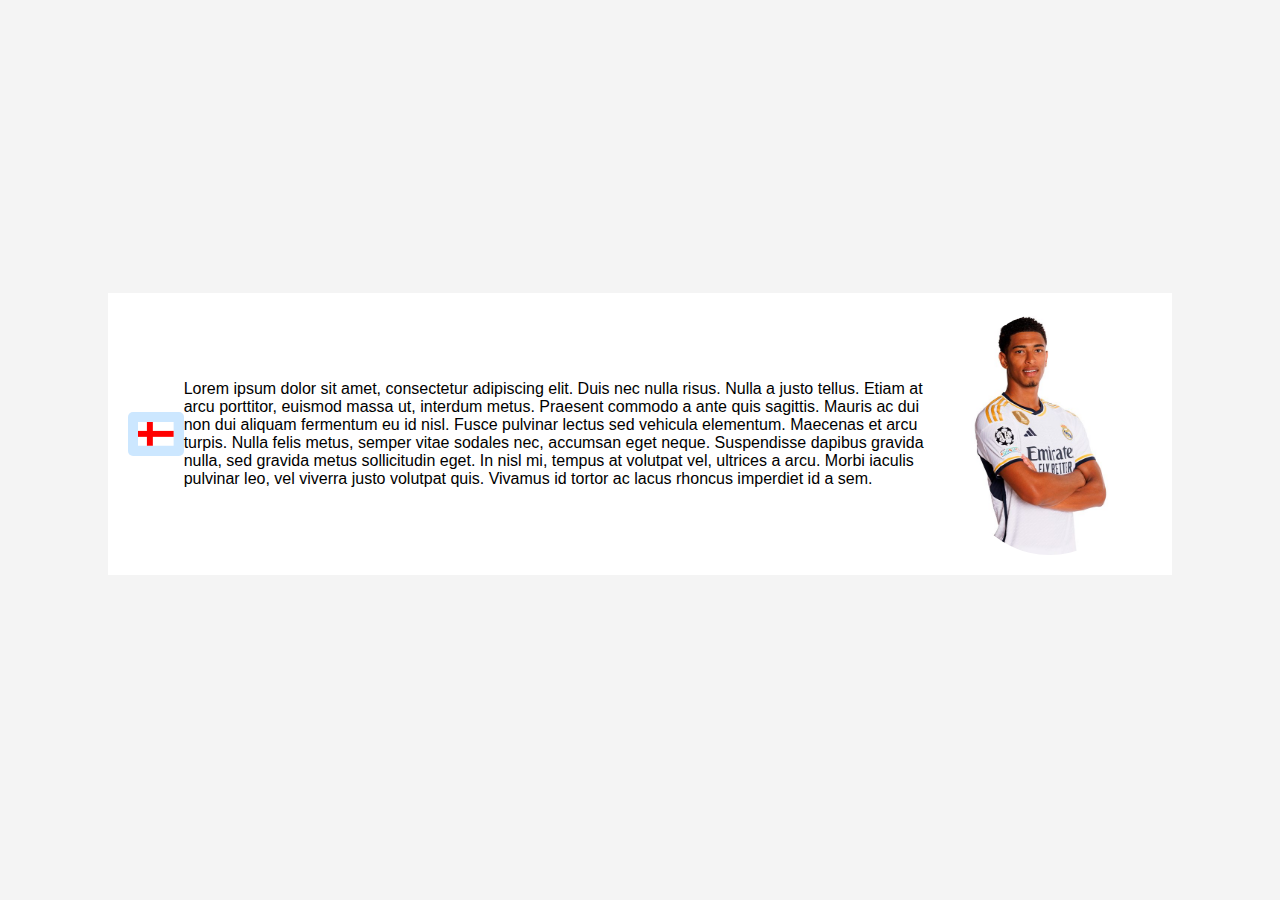
<file: index.html>
<!DOCTYPE html>
<html lang="es">
<head>
  <meta charset="UTF-8">
  <meta name="viewport" content="width=device-width, initial-scale=1.0">
  <title>Diseño Adaptable</title>
  <link rel="stylesheet" href="css/styles.css">
  
</head>
<body>

  <header>
    <svg xmlns="http://www.w3.org/2000/svg" viewBox="0 0 1200 800">
   
        <rect width="1200" height="800" fill="white"/>
      
                <rect x="0" y="300" width="1200" height="200" fill="red"/>
      
    
        <rect x="300" y="0" width="200" height="800" fill="red"/>
       </svg>

       <p>Lorem ipsum dolor sit amet, consectetur adipiscing elit. Duis nec nulla risus. Nulla a justo tellus. Etiam at arcu porttitor, euismod massa ut, interdum metus. Praesent commodo a ante quis sagittis. Mauris ac dui non dui aliquam fermentum eu id nisl. Fusce pulvinar lectus sed vehicula elementum. Maecenas et arcu turpis. Nulla felis metus, semper vitae sodales nec, accumsan eget neque. Suspendisse dapibus gravida nulla, sed gravida metus sollicitudin eget. In nisl mi, tempus at volutpat vel, ultrices a arcu. Morbi iaculis pulvinar leo, vel viverra justo volutpat quis. Vivamus id tortor ac lacus rhoncus imperdiet id a sem.</p>
       <img src="img/bellingam.jpg" width="10%">
       
  </header>
  <p></p>



</body>
</html>
</file>
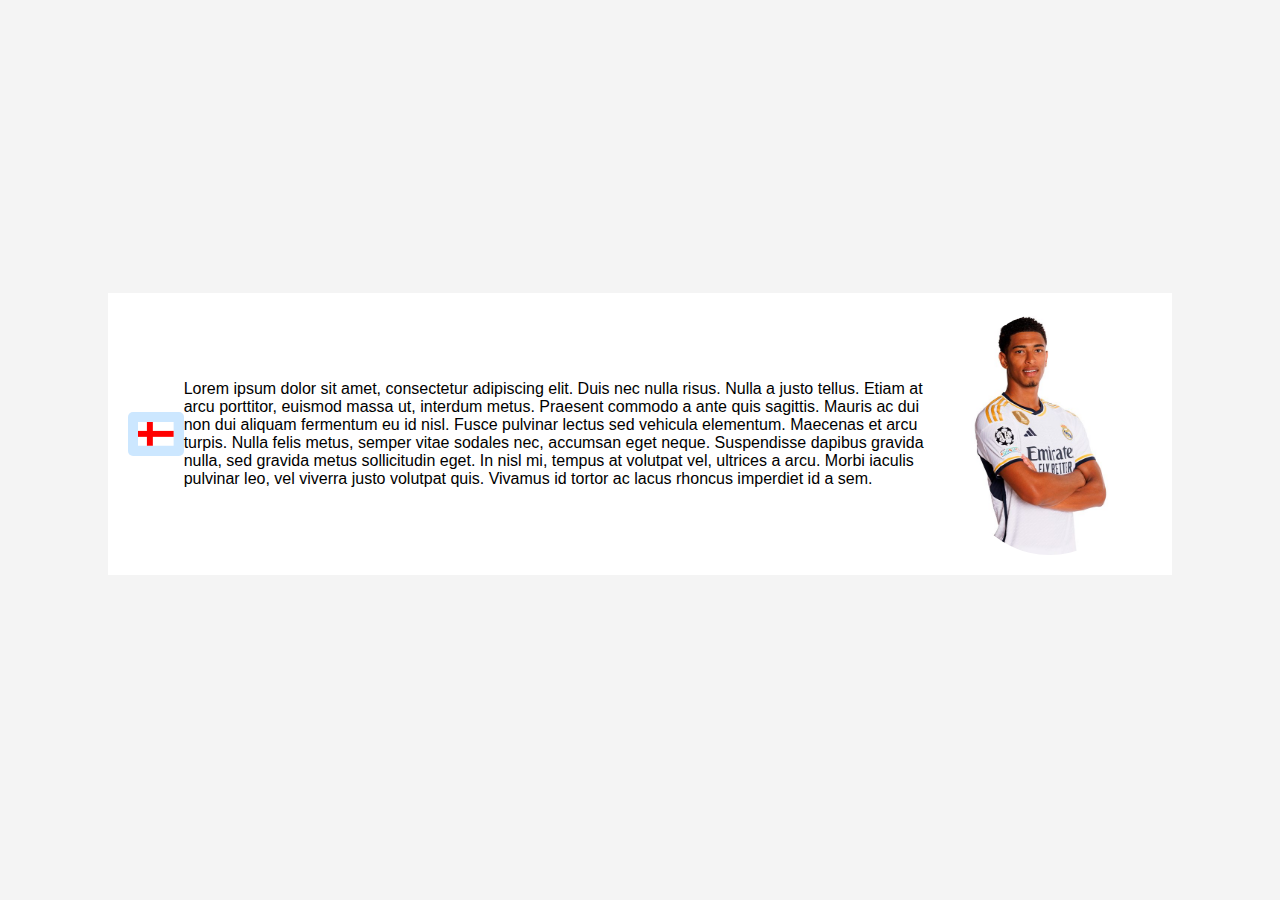
<file: svg.html>
<!DOCTYPE html>
<html lang="es">
<head>
  <meta charset="UTF-8">
  <meta name="viewport" content="width=device-width, initial-scale=1.0">
  <title>Diseño Adaptable</title>
  <link rel="stylesheet" href="css/styles.css">
  
</head>
<body>

  <header>
    <svg xmlns="http://www.w3.org/2000/svg" viewBox="0 0 1200 800">
   
        <rect width="1200" height="800" fill="white"/>
      
                <rect x="0" y="300" width="1200" height="200" fill="red"/>
      
    
        <rect x="300" y="0" width="200" height="800" fill="red"/>
       </svg>

       <p>Lorem ipsum dolor sit amet, consectetur adipiscing elit. Duis nec nulla risus. Nulla a justo tellus. Etiam at arcu porttitor, euismod massa ut, interdum metus. Praesent commodo a ante quis sagittis. Mauris ac dui non dui aliquam fermentum eu id nisl. Fusce pulvinar lectus sed vehicula elementum. Maecenas et arcu turpis. Nulla felis metus, semper vitae sodales nec, accumsan eget neque. Suspendisse dapibus gravida nulla, sed gravida metus sollicitudin eget. In nisl mi, tempus at volutpat vel, ultrices a arcu. Morbi iaculis pulvinar leo, vel viverra justo volutpat quis. Vivamus id tortor ac lacus rhoncus imperdiet id a sem.</p>
       <img src="img/bellingam.jpg" width="10%">
       
  </header>
  <p></p>



</body>
</html>
</file>
<file: css/styles.css>
body {
    font-family: Arial, sans-serif;
    margin: 0;
    padding: 0;
    background-color: #f4f4f4;
    display: flex;
    justify-content: center;
    align-items: center;
    height: 100vh;
    flex-direction: column;
  }

  header {
    display: flex;
    justify-content: space-between;
    align-items: center;
    padding: 20px;
    width: 80%;
    background-color: #fff;
  }

 
  header img {
    width: 20%;
    height: auto;
    border-radius: 50%;
  }


  h1 {
    width: 60%;
    text-align: center;
    margin: 0;
  }


  svg {
    width: 20%;
    height: auto;
    background-color: #cce7ff; 
    padding: 10px;
    border-radius: 5px;
  }


  @media (max-width: 800px) {
    header {
      flex-direction: column;  
      align-items: center;
      text-align: center;
    }

    header img {
      width: 50%; 
      margin-bottom: 20px;
    }

    h1 {
      width: 100%;  
    }

    svg {
      width: 100%; 
      margin-top: 20px;
      background-color: #ffe0b3; 
  }
  img{
    width: 30%;
  }
</file>
